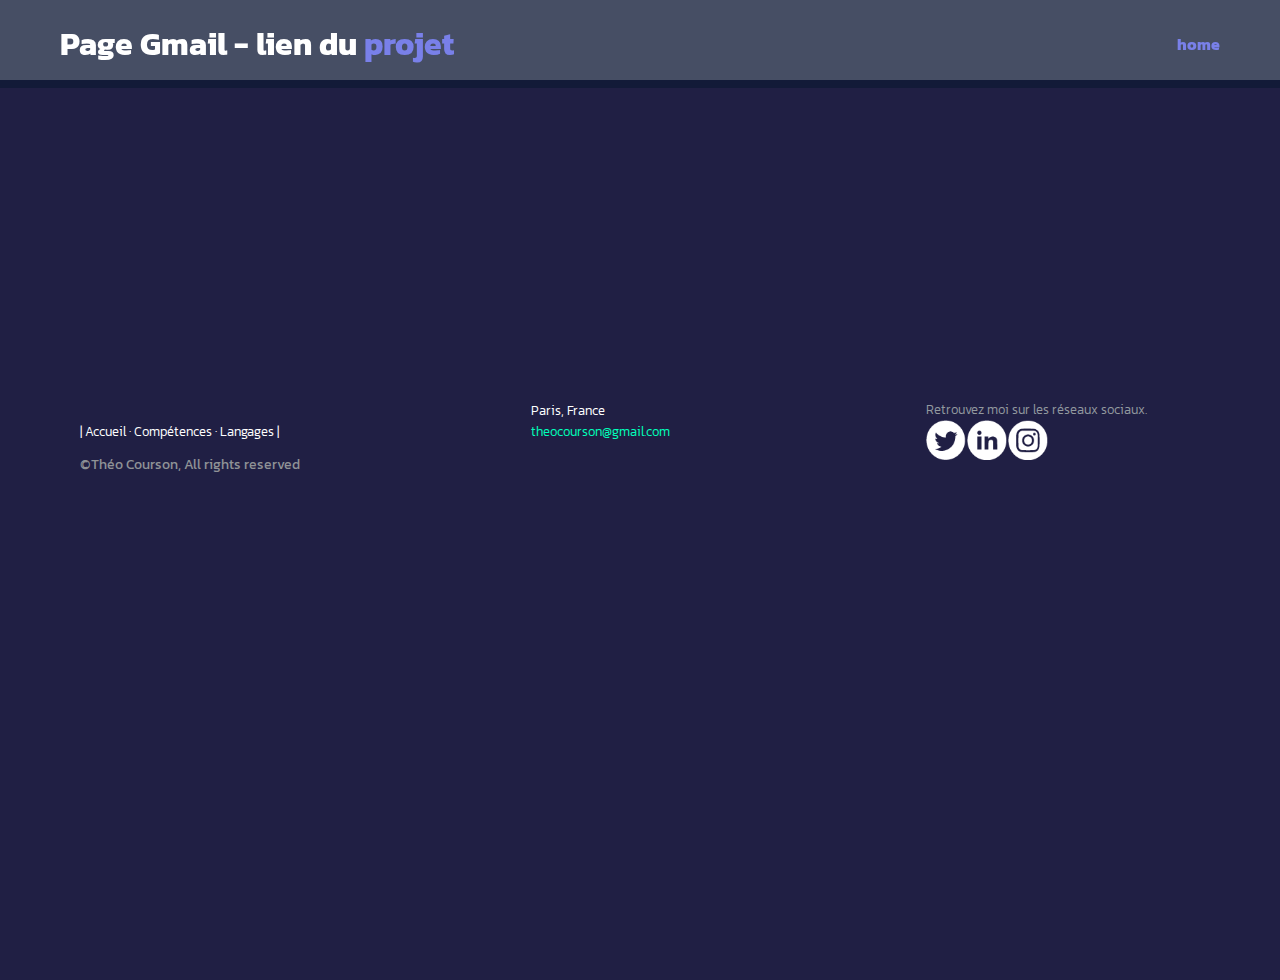
<file: gmail.html>
<!DOCTYPE html>
<html lang="fr">

<head>
    <meta charset="UTF-8">
    <meta http-equiv="X-UA-Compatible" content="IE=edge">
    <meta name="viewport" content="width=device-width, initial-scale=1.0">
    <link rel="icon" type="image/png" href="./asset/TCICONremovebg.png.png">
    <link href="https://fonts.googleapis.com/icon?family=Material+Icons" rel="stylesheet">
    <link href="https://fonts.googleapis.com/css2?family=Baloo+2:wght@700&display=swap" rel="stylesheet">
    <link href="https://fonts.googleapis.com/icon?family=Material+Icons" rel="stylesheet">
    <link href="https://cdn.jsdelivr.net/npm/bootstrap@5.1.3/dist/css/bootstrap.min.css" rel="stylesheet"
        integrity="sha384-1BmE4kWBq78iYhFldvKuhfTAU6auU8tT94WrHftjDbrCEXSU1oBoqyl2QvZ6jIW3" crossorigin="anonymous">
    <link rel="stylesheet" href="./css/style.css">
    <title>Gmail</title>
</head>

<body>
    <header>
        <h1>Page Gmail - lien du <a href="https://github.com/TheoCou/gmail_page">projet</a></h1>

        <a id="home" href="./index.html"><span class="material-symbols-outlined">
                home
            </span></a>

    </header>

    <!-- Footer -->
    <footer class="footer-distributed">

        <div class="footer-left">


            <p class="footer-links">
                <a href="https://theocou.github.io/SuperPortfolio_TC/">| Accueil ·</a>

                <a href="#https://theocou.github.io/SuperPortfolio_TC/#comp%C3%A9tences">Compétences ·</a>

                <a href="#https://theocou.github.io/SuperPortfolio_TC/#comp%C3%A9tences">Langages |</a>

            </p>

            <p class="footer-company-name"> &copy;Théo Courson, All rights reserved</p>
        </div>
        <div class="footer-center">
            <div>
                <p>Paris, France</p>
            </div>

            <div>

                <p><a href="mailto:support@company.com">theocourson@gmail.com</a></p>
            </div>

        </div>

        <div class="footer-right" id="footer">

            <p class="footer-company-about">
                Retrouvez moi sur les réseaux sociaux.
            </p>

            <div class="footer-icons">

                <a href="#"><img src="asset/twitter.png" alt="twitter" style="width: 40px; height: 40px;"></a>

                <a href="https://www.linkedin.com/in/th%C3%A9o-courson-1a9680227/"><img src="asset/linkedin.png"
                        alt="linkedin" style="width: 40px; height: 40px;"></a>

                <a href="https://www.instagram.com/theo.crs/"><img src="asset/instagram.png" alt="instagram"
                        style="width: 40px; height: 40px;"></a>

            </div>

        </div>

    </footer>
</body>

</html>
</file>
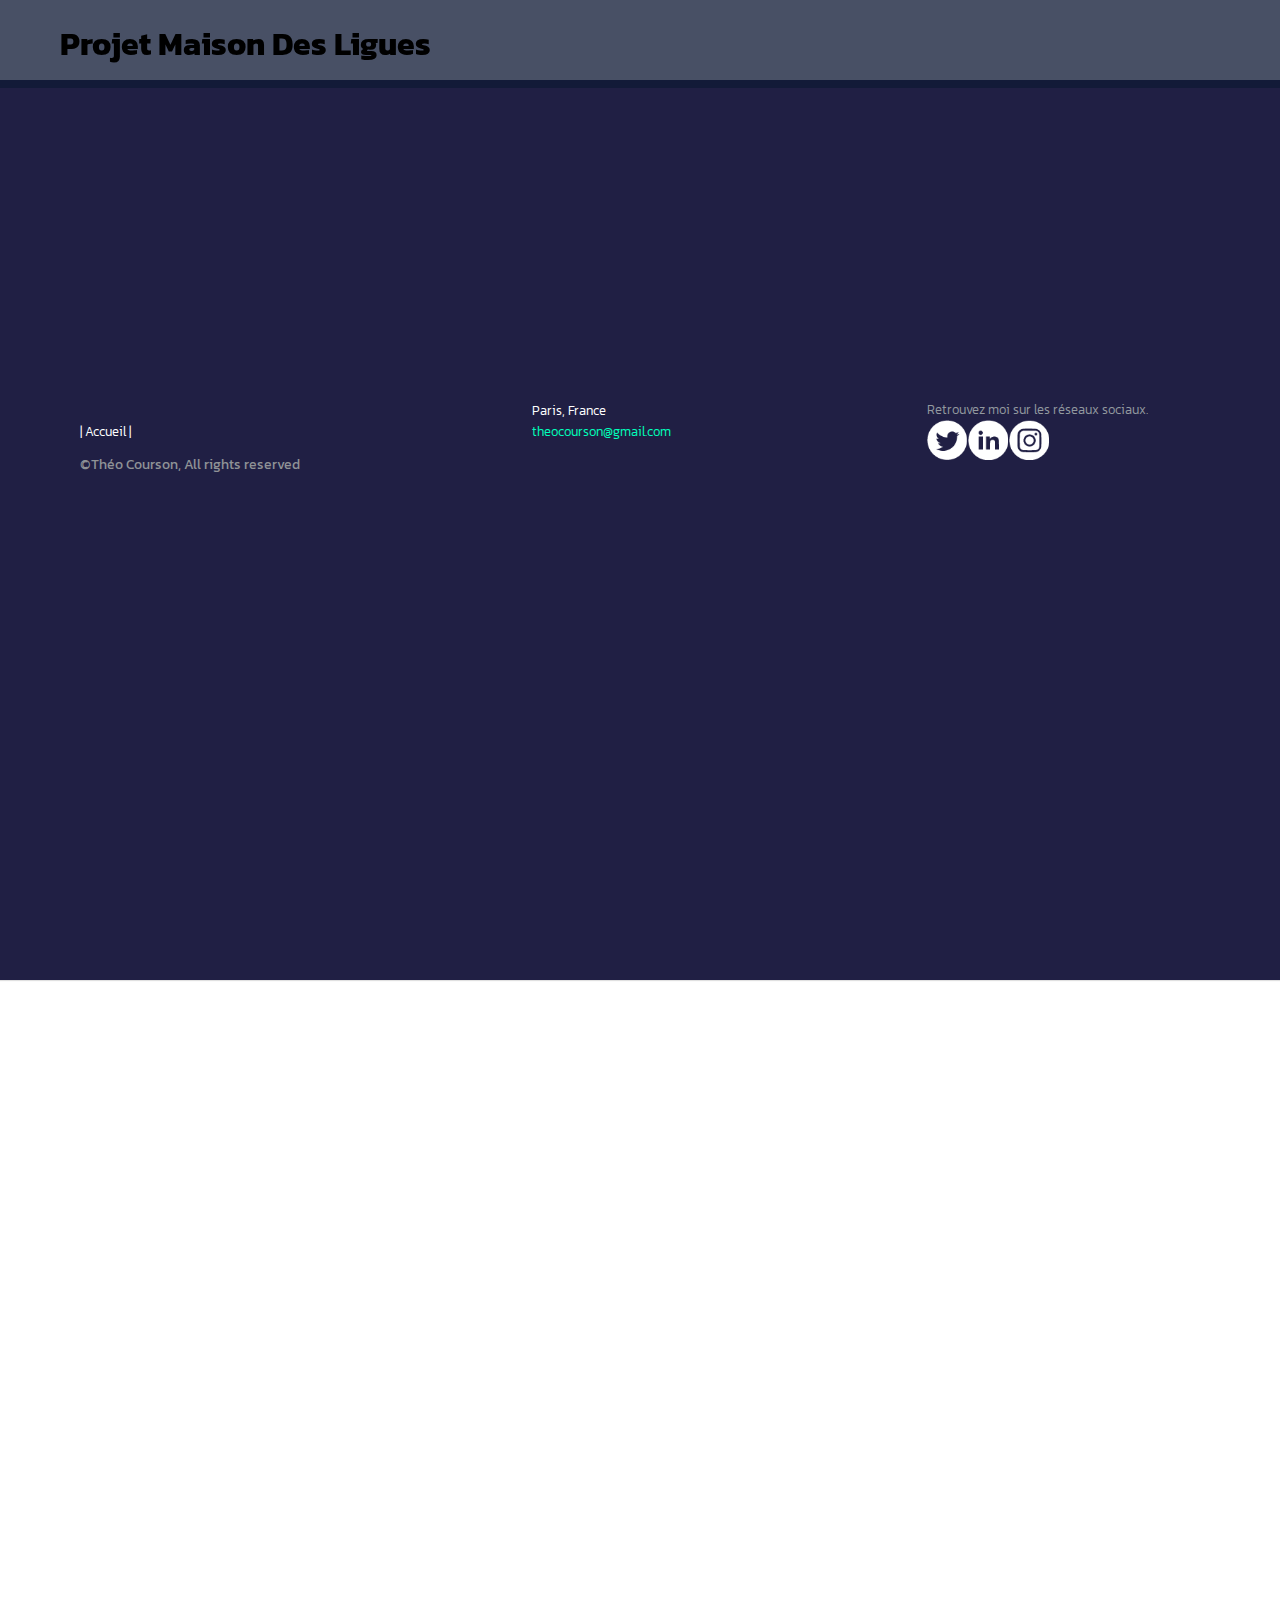
<file: ligues.html>
<!DOCTYPE html>
<html lang="fr">

<head>
    <meta charset="UTF-8">
    <meta http-equiv="X-UA-Compatible" content="IE=edge">
    <meta name="viewport" content="width=device-width, initial-scale=1.0">
    <link rel="icon" type="image/png" href="./asset/TCICONremovebg.png.png">
    <link href="https://fonts.googleapis.com/icon?family=Material+Icons" rel="stylesheet">
    <link href="https://fonts.googleapis.com/css2?family=Baloo+2:wght@700&display=swap" rel="stylesheet">
    <link href="https://fonts.googleapis.com/icon?family=Material+Icons" rel="stylesheet">
    <link href="https://cdn.jsdelivr.net/npm/bootstrap@5.1.3/dist/css/bootstrap.min.css" rel="stylesheet"
        integrity="sha384-1BmE4kWBq78iYhFldvKuhfTAU6auU8tT94WrHftjDbrCEXSU1oBoqyl2QvZ6jIW3" crossorigin="anonymous">
    <link rel="stylesheet" href="./css/main.css">
    <title>Ligues</title>
</head>

<body>
    <header>
        <h1>Projet Maison Des Ligues</h1>
    </header>

    <!-- Footer -->
    <footer class="footer-distributed">

        <div class="footer-left">


            <p class="footer-links">
                <a href="https://theocou.github.io/SuperPortfolio_TC/">| Accueil |</a>

            </p>

            <p class="footer-company-name"> &copy;Théo Courson, All rights reserved</p>
        </div>
        <div class="footer-center">
            <div>
                <p>Paris, France</p>
            </div>

            <div>

                <p><a href="mailto:support@company.com">theocourson@gmail.com</a></p>
            </div>

        </div>

        <div class="footer-right" id="footer">

            <p class="footer-company-about">
                Retrouvez moi sur les réseaux sociaux.
            </p>

            <div class="footer-icons">

                <a href="#"><img src="asset/twitter.png" alt="twitter" style="width: 40px; height: 40px;"></a>

                <a href="https://www.linkedin.com/in/th%C3%A9o-courson-1a9680227/"><img src="asset/linkedin.png"
                        alt="linkedin" style="width: 40px; height: 40px;"></a>

                <a href="https://www.instagram.com/theo.crs/"><img src="asset/instagram.png" alt="instagram"
                        style="width: 40px; height: 40px;"></a>

            </div>

        </div>

    </footer>
</body>

</html>
</file>
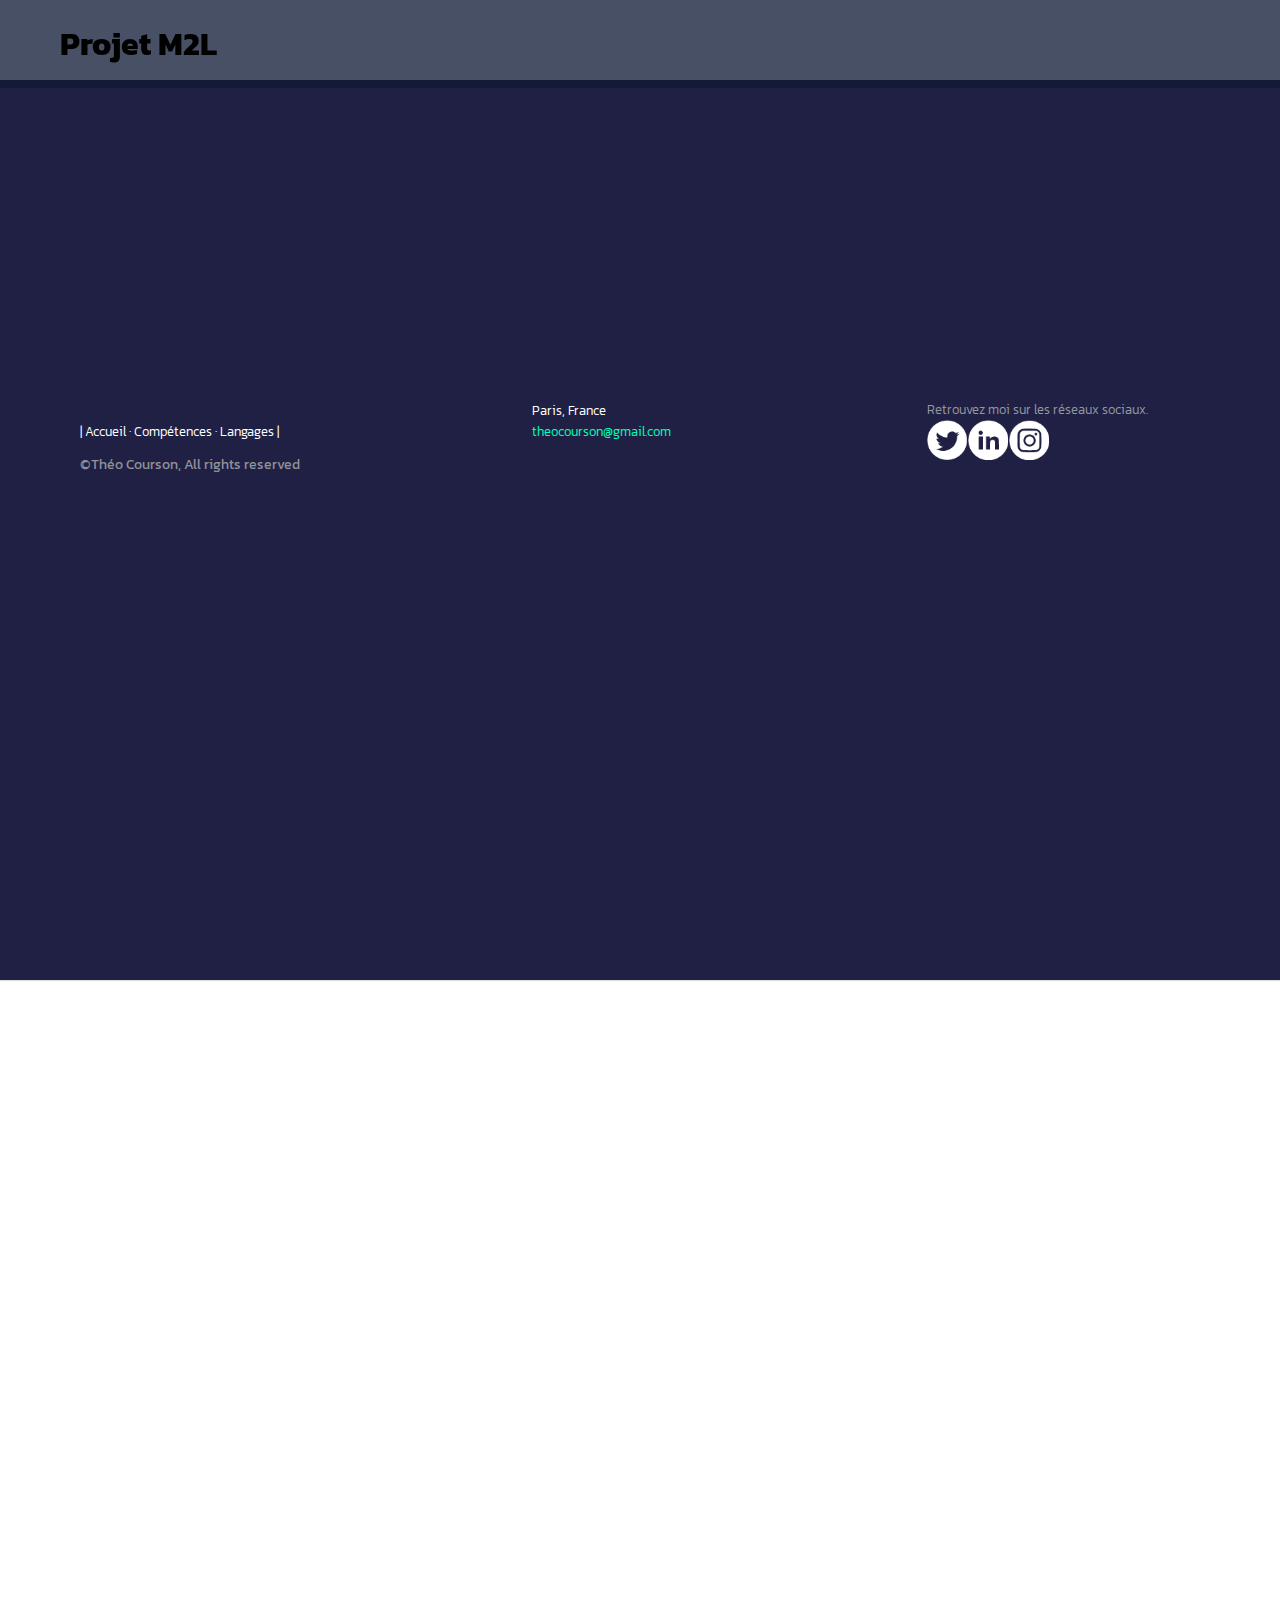
<file: m2l.html>
<!DOCTYPE html>
<html lang="fr">

<head>
    <meta charset="UTF-8">
    <meta http-equiv="X-UA-Compatible" content="IE=edge">
    <meta name="viewport" content="width=device-width, initial-scale=1.0">
    <link rel="icon" type="image/png" href="./asset/TCICONremovebg.png.png">
    <link href="https://fonts.googleapis.com/icon?family=Material+Icons" rel="stylesheet">
    <link href="https://fonts.googleapis.com/css2?family=Baloo+2:wght@700&display=swap" rel="stylesheet">
    <link href="https://fonts.googleapis.com/icon?family=Material+Icons" rel="stylesheet">
    <link href="https://cdn.jsdelivr.net/npm/bootstrap@5.1.3/dist/css/bootstrap.min.css" rel="stylesheet"
      integrity="sha384-1BmE4kWBq78iYhFldvKuhfTAU6auU8tT94WrHftjDbrCEXSU1oBoqyl2QvZ6jIW3" crossorigin="anonymous">
    <link rel="stylesheet" href="./css/main.css">
    <title>Projet M2L</title>
</head>

<body>
    <header>
        <h1>Projet M2L</h1>
    </header>

    <!-- Footer -->
    <footer class="footer-distributed">

        <div class="footer-left">


            <p class="footer-links">
                <a href="https://theocou.github.io/SuperPortfolio_TC/">| Accueil ·</a>

                <a href="#https://theocou.github.io/SuperPortfolio_TC/#comp%C3%A9tences">Compétences ·</a>

                <a href="#https://theocou.github.io/SuperPortfolio_TC/#comp%C3%A9tences">Langages |</a>

            </p>

            <p class="footer-company-name"> &copy;Théo Courson, All rights reserved</p>
        </div>
        <div class="footer-center">
            <div>
                <p>Paris, France</p>
            </div>

            <div>

                <p><a href="mailto:support@company.com">theocourson@gmail.com</a></p>
            </div>

        </div>

        <div class="footer-right" id="footer">

            <p class="footer-company-about">
                Retrouvez moi sur les réseaux sociaux.
            </p>

            <div class="footer-icons">

                <a href="#"><img src="asset/twitter.png" alt="twitter" style="width: 40px; height: 40px;"></a>

                <a href="https://www.linkedin.com/in/th%C3%A9o-courson-1a9680227/"><img src="asset/linkedin.png"
                        alt="linkedin" style="width: 40px; height: 40px;"></a>

                <a href="https://www.instagram.com/theo.crs/"><img src="asset/instagram.png" alt="instagram"
                        style="width: 40px; height: 40px;"></a>

            </div>

        </div>

    </footer>
</body>

</html>
</file>
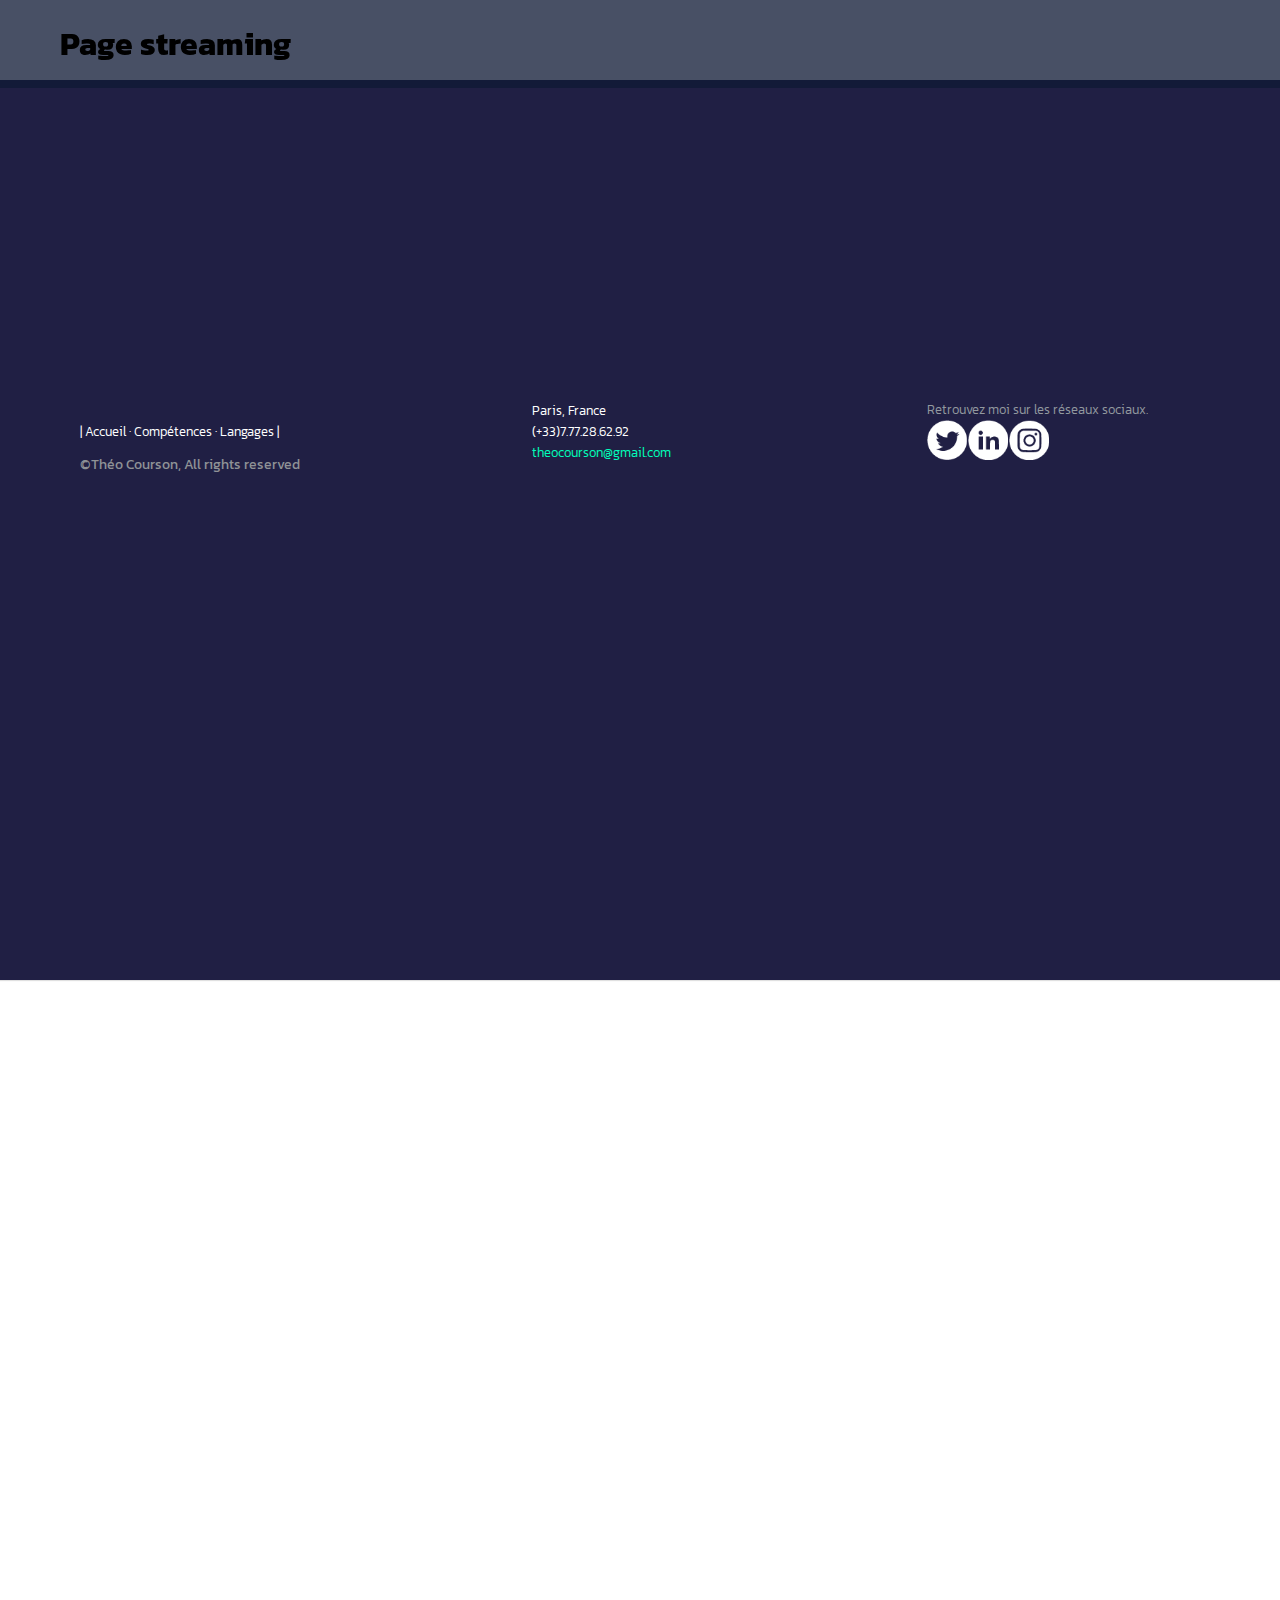
<file: stream.html>
<!DOCTYPE html>
<html lang="fr">

<head>
    <meta charset="UTF-8">
    <meta http-equiv="X-UA-Compatible" content="IE=edge">
    <meta name="viewport" content="width=device-width, initial-scale=1.0">
    <link rel="icon" type="image/png" href="./asset/TCICONremovebg.png.png">
    <link href="https://fonts.googleapis.com/icon?family=Material+Icons" rel="stylesheet">
    <link href="https://fonts.googleapis.com/css2?family=Baloo+2:wght@700&display=swap" rel="stylesheet">
    <link href="https://fonts.googleapis.com/icon?family=Material+Icons" rel="stylesheet">
    <link href="https://cdn.jsdelivr.net/npm/bootstrap@5.1.3/dist/css/bootstrap.min.css" rel="stylesheet"
      integrity="sha384-1BmE4kWBq78iYhFldvKuhfTAU6auU8tT94WrHftjDbrCEXSU1oBoqyl2QvZ6jIW3" crossorigin="anonymous">
    <link rel="stylesheet" href="./css/main.css">
    <title>Streaming</title>
</head>

<body>
    <header>
        <h1>Page streaming</h1>
    </header>

    <!-- Footer -->
    <footer class="footer-distributed">

        <div class="footer-left">


            <p class="footer-links">
                <a href="https://theocou.github.io/SuperPortfolio_TC/">| Accueil ·</a>

                <a href="#https://theocou.github.io/SuperPortfolio_TC/#comp%C3%A9tences">Compétences ·</a>

                <a href="#https://theocou.github.io/SuperPortfolio_TC/#comp%C3%A9tences">Langages |</a>

            </p>

            <p class="footer-company-name"> &copy;Théo Courson, All rights reserved</p>
        </div>
        <div class="footer-center">
            <div>
                <p>Paris, France</p>
            </div>
            <div>

                <p>(+33)7.77.28.62.92</p>
            </div>

            <div>

                <p><a href="mailto:support@company.com">theocourson@gmail.com</a></p>
            </div>

        </div>

        <div class="footer-right" id="footer">

            <p class="footer-company-about">
                Retrouvez moi sur les réseaux sociaux.
            </p>

            <div class="footer-icons">

                <a href="#"><img src="asset/twitter.png" alt="twitter" style="width: 40px; height: 40px;"></a>

                <a href="https://www.linkedin.com/in/th%C3%A9o-courson-1a9680227/"><img src="asset/linkedin.png"
                        alt="linkedin" style="width: 40px; height: 40px;"></a>

                <a href="https://www.instagram.com/theo.crs/"><img src="asset/instagram.png" alt="instagram"
                        style="width: 40px; height: 40px;"></a>

            </div>

        </div>

    </footer>
</body>

</html>
</file>
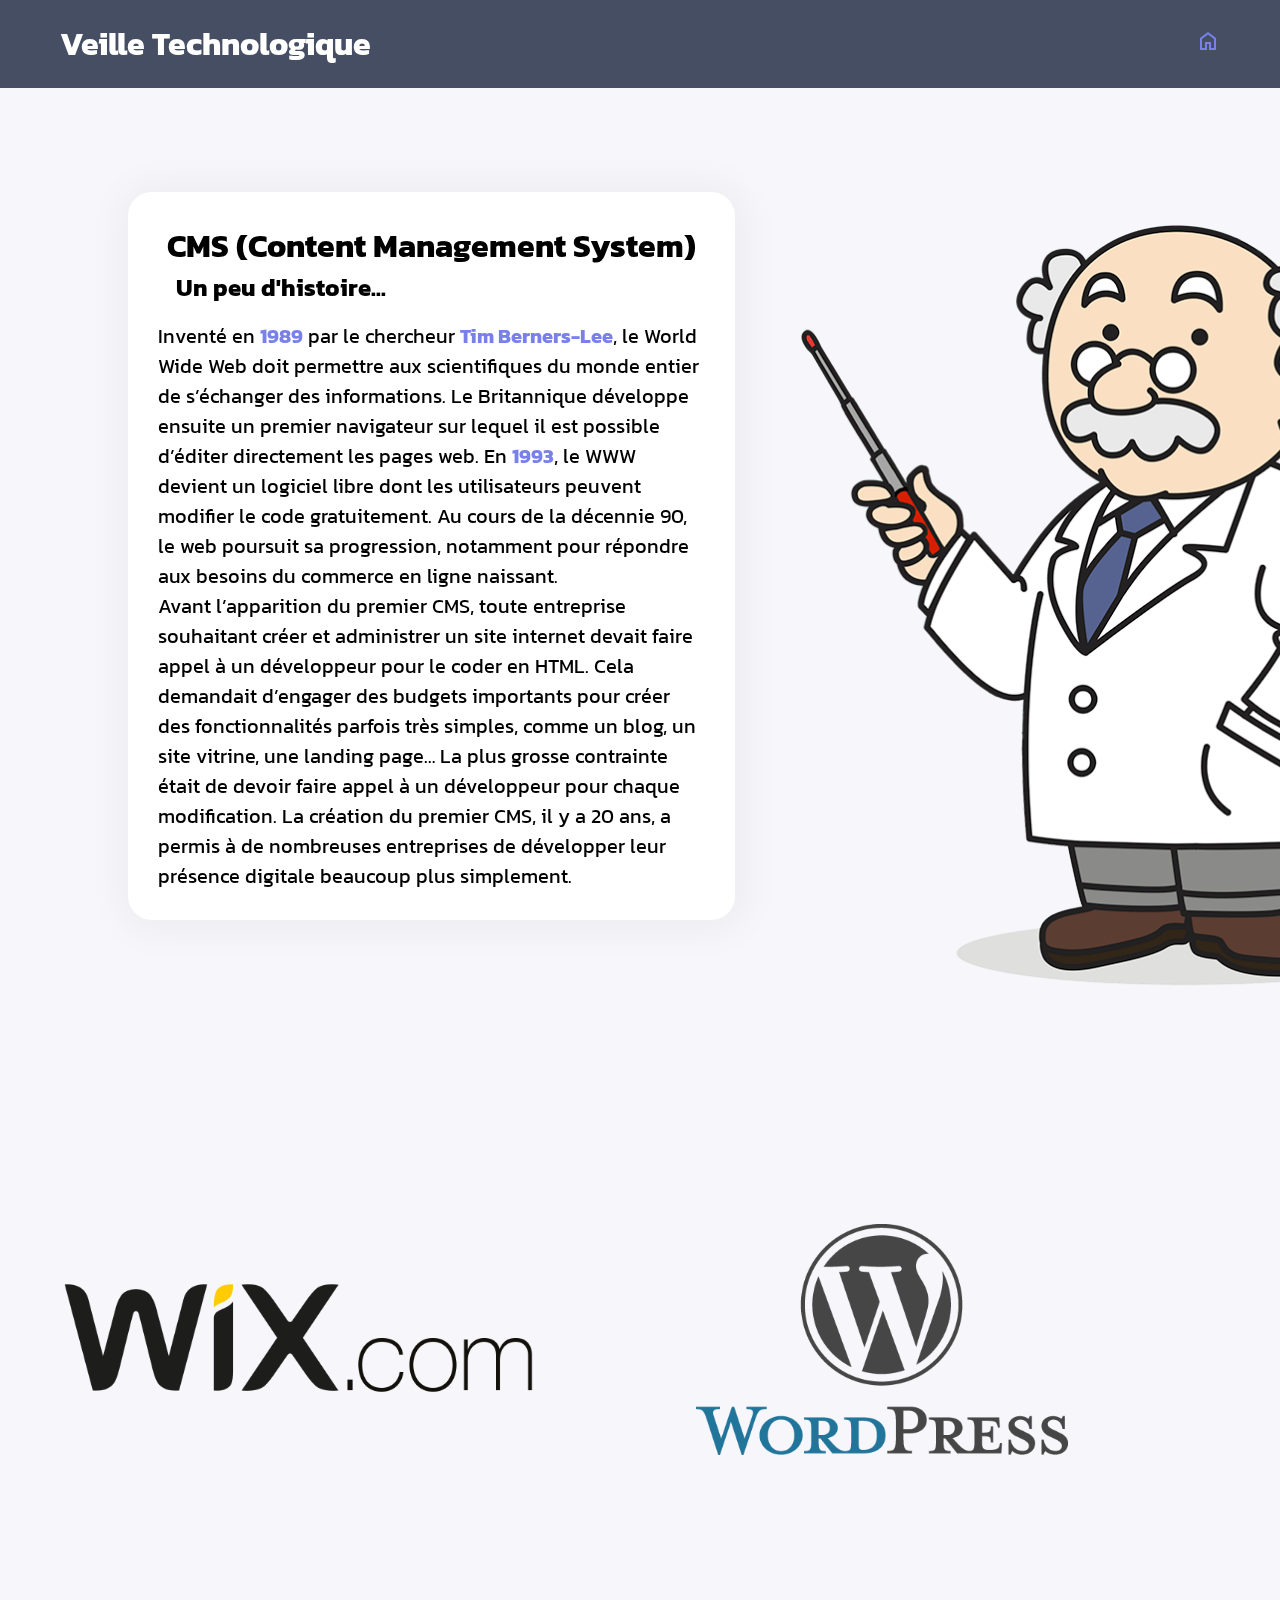
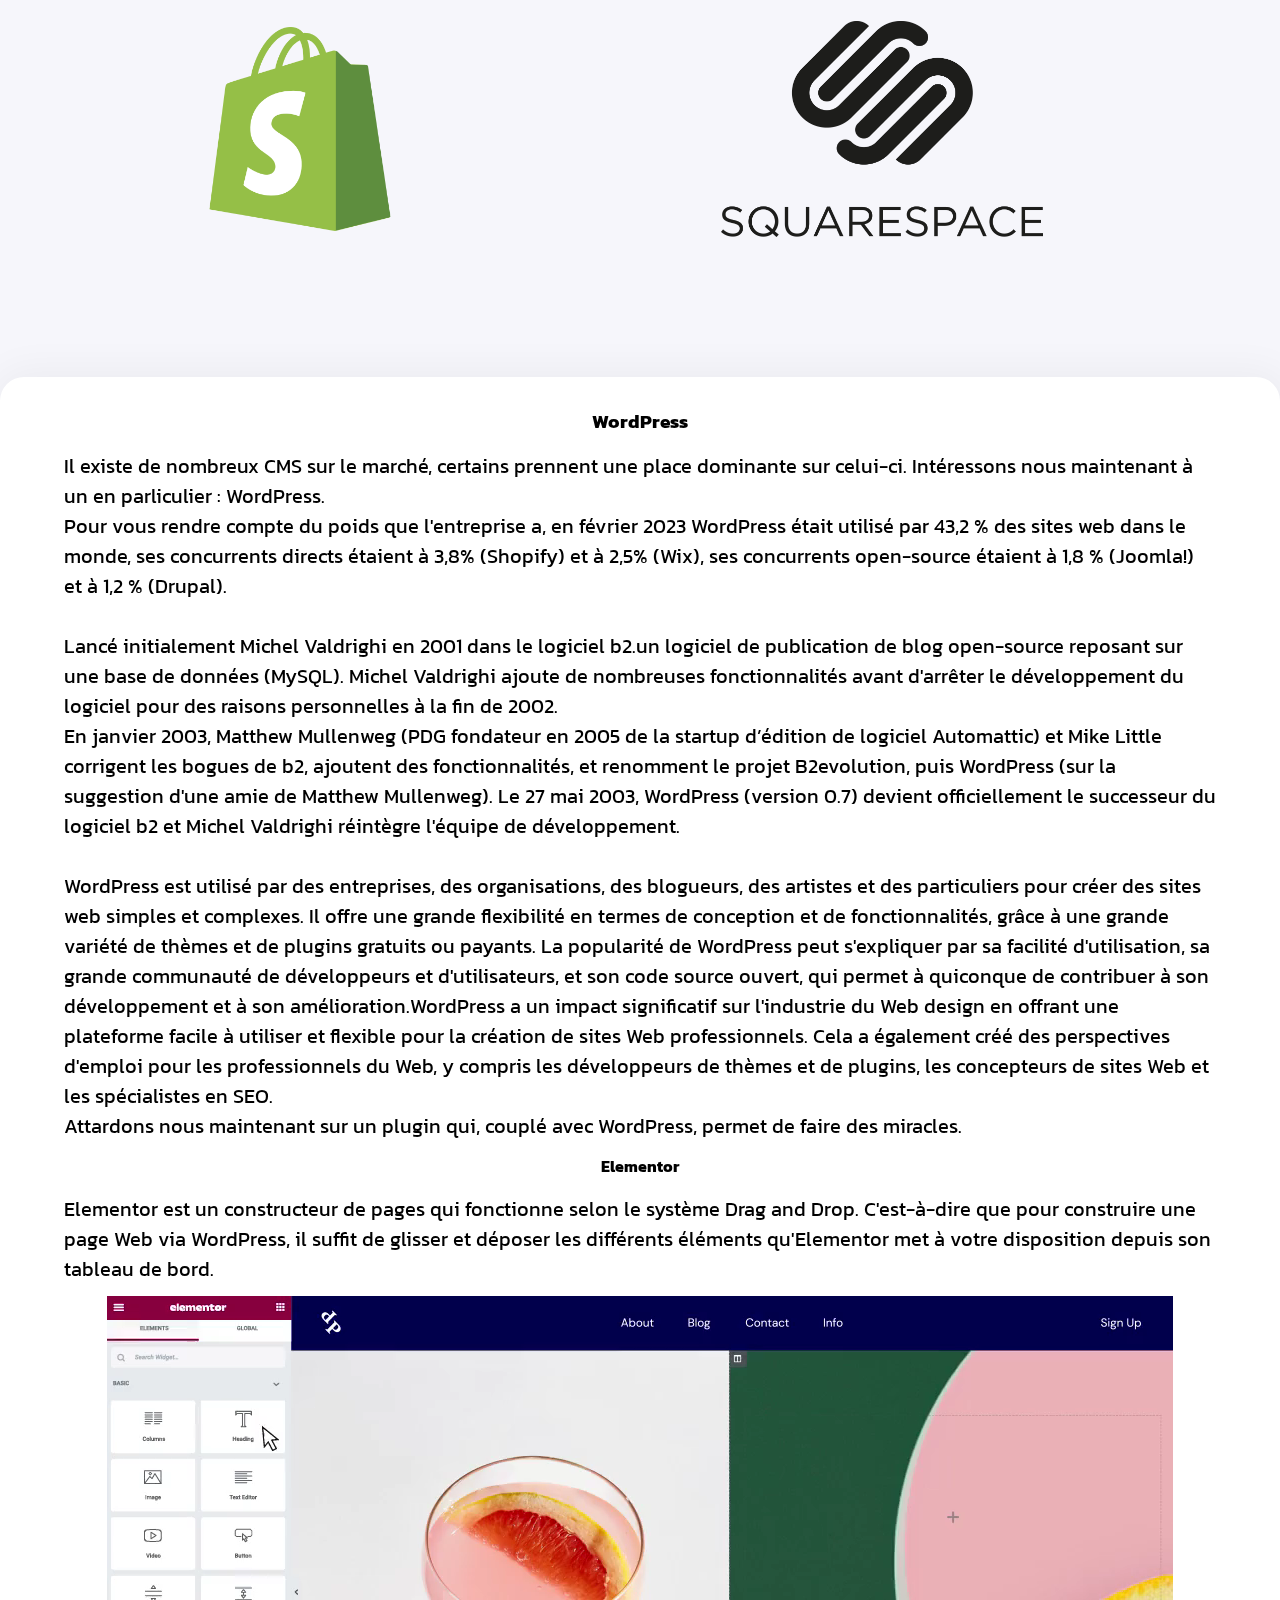
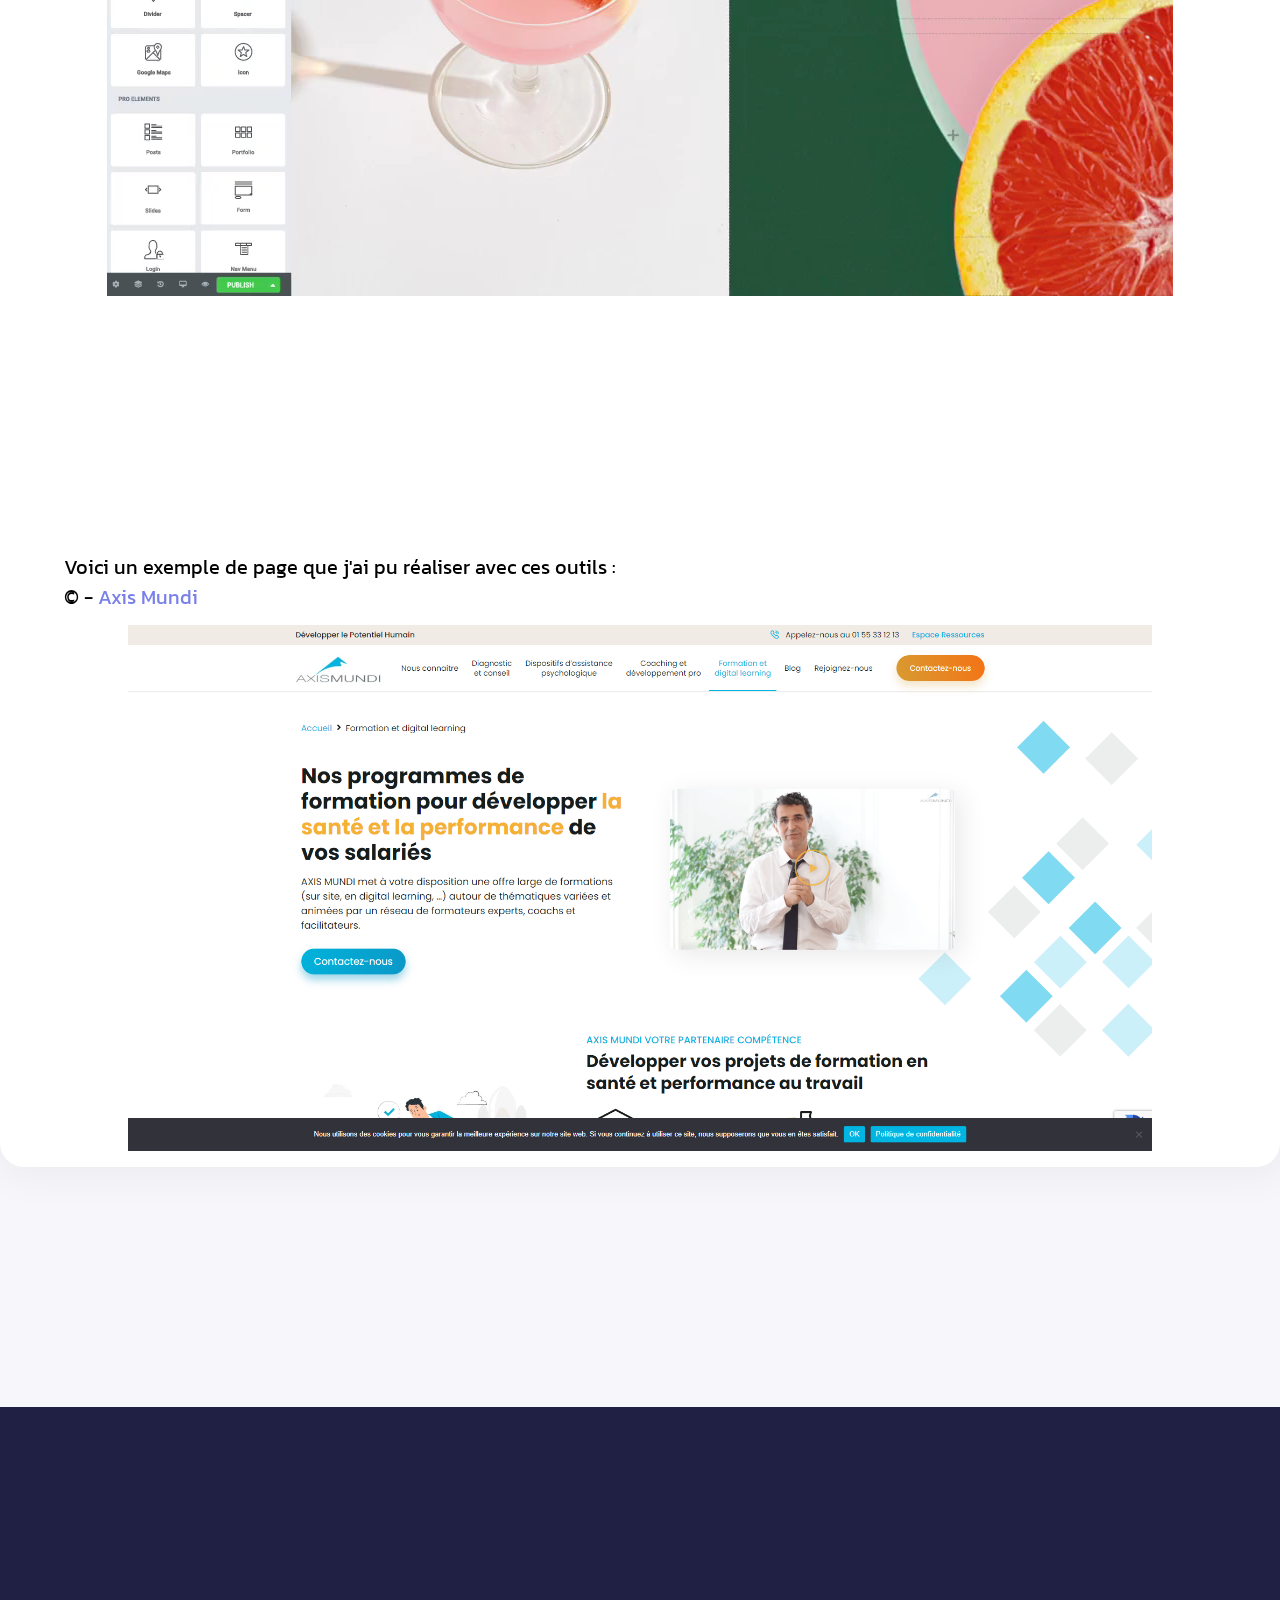
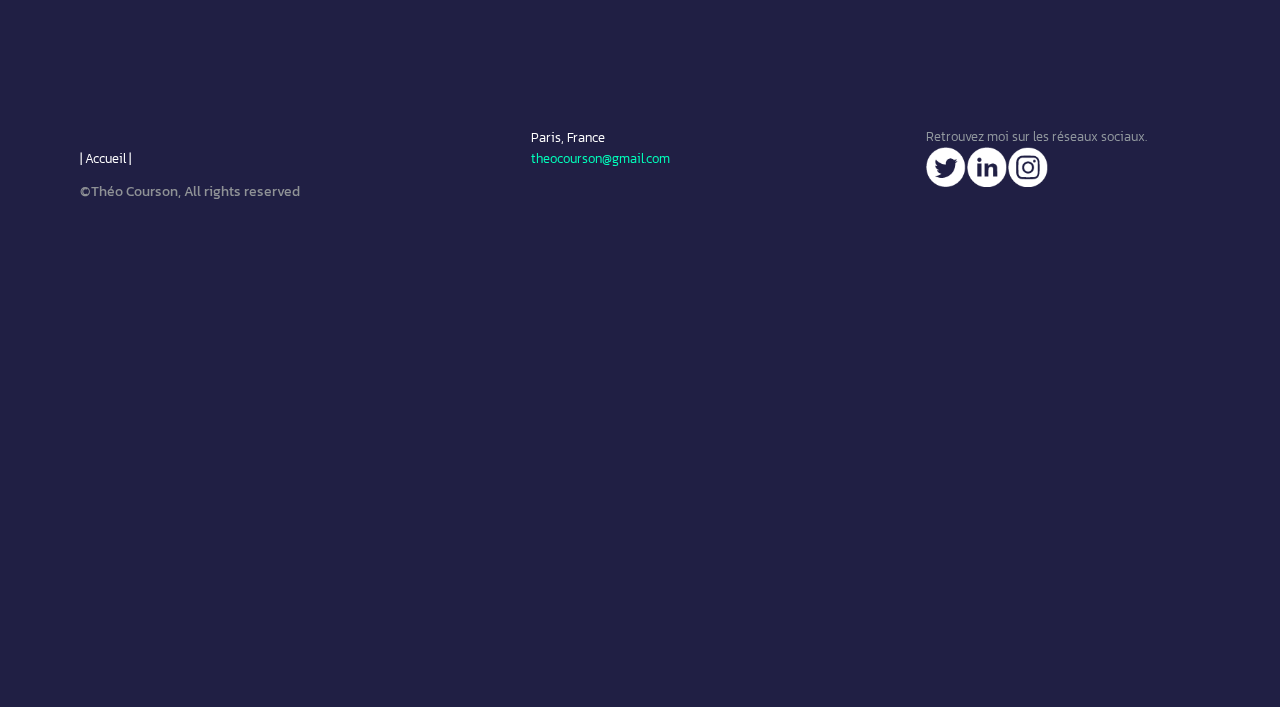
<file: veille.html>
<!DOCTYPE html>
<html lang="fr">

<head>
    <meta charset="UTF-8">
    <meta http-equiv="X-UA-Compatible" content="IE=edge">
    <meta name="viewport" content="width=device-width, initial-scale=1.0">
    <link rel="icon" type="image/png" href="./asset/TCICONremovebg.png.png">
    <link href="https://fonts.googleapis.com/icon?family=Material+Icons" rel="stylesheet">
    <link href="https://fonts.googleapis.com/css2?family=Baloo+2:wght@700&display=swap" rel="stylesheet">
    <link href="https://fonts.googleapis.com/icon?family=Material+Icons" rel="stylesheet">
    <link rel="stylesheet"
        href="https://fonts.googleapis.com/css2?family=Material+Symbols+Outlined:opsz,wght,FILL,GRAD@48,700,1,0">
    <link href="https://cdn.jsdelivr.net/npm/bootstrap@5.1.3/dist/css/bootstrap.min.css" rel="stylesheet"
        integrity="sha384-1BmE4kWBq78iYhFldvKuhfTAU6auU8tT94WrHftjDbrCEXSU1oBoqyl2QvZ6jIW3" crossorigin="anonymous">
    <link rel="stylesheet" href="./css/style.css">
    <title>Veille Technologique</title>
</head>

<body>
    <header>
        <h1>Veille Technologique</h1>

        <a id="home" href="./index.html"><span class="material-symbols-outlined">
                home
            </span></a>
    </header>

    <main>
        <div class="margin_content_main" id="accueil">
            <div class="shadow-section margin_pres">
                <h1>CMS (Content Management System)</h1>
                <h2>Un peu d'histoire...</h2>
                <p class="pres_intro">Inventé en <span>1989</span> par le chercheur <span>Tim Berners-Lee</span>, le
                    World Wide Web doit permettre aux scientifiques
                    du monde entier de s’échanger des informations. Le Britannique développe ensuite un premier
                    navigateur sur lequel il est possible d’éditer directement les pages web. En <span>1993</span>, le
                    WWW devient un
                    logiciel libre dont les utilisateurs peuvent modifier le code gratuitement. Au cours de la décennie
                    90, le web poursuit sa progression, notamment pour répondre aux besoins du commerce en ligne
                    naissant.<br>
                    Avant l’apparition du premier CMS, toute entreprise souhaitant créer et administrer un site internet
                    devait faire appel à un développeur pour le coder en HTML. Cela demandait d’engager des budgets
                    importants pour créer des fonctionnalités parfois très simples, comme un blog, un site vitrine, une
                    landing page… La plus grosse contrainte était de devoir faire appel à un développeur pour chaque
                    modification. La création du premier CMS, il y a 20 ans, a permis à de nombreuses entreprises de
                    développer leur présence digitale beaucoup plus simplement.</p>
            </div>

            <img id="professeur" src="./asset/prof.png" alt="professeur image" loading="lazy">

        </div>

        <div class="shadow-section2">

            <img class="logo_cms" id="wix" src="./asset/wix.png" alt="wix" loading="lazy">
            <img class="logo_cms" id="wordpress" src="./asset/wordpress.png" alt="wordpress" loading="lazy">
            <img class="logo_cms" id="bubble" src="./asset/bubble.png" alt="bubble" loading="lazy">
            <img class="logo_cms" id="shopify" src="./asset/shopify.png" alt="shopify" loading="lazy">
            <img class="logo_cms" id="squarespace" src="./asset/squarespace.png" alt="square space" loading="lazy">
            <img class="logo_cms" src="./asset/prestashop.png" alt="presta shop" loading="lazy">

        </div>

        <div class="shadow-section margin_pres">
            <h3>WordPress</h3>
            <p class="pres_intro">Il existe de nombreux CMS sur le marché, certains prennent une place dominante sur
                celui-ci. Intéressons nous maintenant à un en parliculier : WordPress.<br> Pour vous rendre compte du
                poids
                que l'entreprise a, en février 2023 WordPress était utilisé par 43,2 % des sites web dans le monde,
                ses concurrents directs étaient à 3,8% (Shopify) et à 2,5% (Wix), ses concurrents open-source étaient à
                1,8 % (Joomla!) et à 1,2 % (Drupal).<br><br>
                Lancé initialement Michel Valdrighi en 2001 dans le logiciel b2.un logiciel de publication de blog
                open-source reposant sur une base de données (MySQL). Michel Valdrighi ajoute de nombreuses
                fonctionnalités avant d'arrêter le développement du logiciel pour des raisons personnelles à la fin de
                2002.<br> En janvier 2003, Matthew Mullenweg (PDG fondateur en 2005 de la startup d’édition de logiciel
                Automattic) et Mike Little corrigent les bogues de b2, ajoutent des fonctionnalités, et renomment le
                projet B2evolution, puis WordPress (sur la suggestion d'une amie de Matthew Mullenweg). Le 27 mai 2003,
                WordPress (version 0.7) devient officiellement le successeur du logiciel b2 et Michel Valdrighi
                réintègre l'équipe de développement.<br><br>
                WordPress est utilisé par des entreprises, des organisations, des blogueurs, des artistes et des
                particuliers pour créer des sites web simples et complexes. Il offre une grande flexibilité en termes de
                conception et de fonctionnalités, grâce à une grande variété de thèmes et de plugins gratuits ou
                payants. La popularité de WordPress peut s'expliquer par sa facilité d'utilisation, sa grande communauté
                de développeurs et d'utilisateurs, et son code source ouvert, qui permet à quiconque de contribuer à son
                développement et à son amélioration.WordPress a un impact significatif sur l'industrie du Web design en
                offrant une plateforme facile à utiliser et flexible pour la création de sites Web professionnels. Cela
                a également créé des perspectives d'emploi pour les professionnels du Web, y compris les développeurs de
                thèmes et de plugins, les concepteurs de sites Web et les spécialistes en SEO.<br>
                Attardons nous maintenant sur un plugin qui, couplé avec WordPress, permet de faire des miracles.</p>
            <h4>Elementor</h4>
            <p class="pres_intro">Elementor est un constructeur de pages qui fonctionne selon le système Drag
                and Drop.
                C'est-à-dire que pour construire une page Web via WordPress, il suffit de glisser et déposer les
                différents éléments qu'Elementor met à votre disposition depuis son tableau de bord.</p>
            <video id="video_elementor" autoplay loop muted>

                <source src="./asset/elementor.mp4" type="video/mp4">

            </video>

            <p class="pres_intro" id="example_page">Voici un exemple de page que j'ai pu réaliser avec ces outils :<br>
                © -<a href="https://www.axismundi.fr/formations"> Axis Mundi</a>
            </p>

            <img id="example_page2" src="./asset/axismundi.png" alt="axis mundi">

        </div>

    </main>

    <!-- Footer -->
    <footer class="footer-distributed">

        <div class="footer-left">


            <p class="footer-links">
                <a href="https://theocou.github.io/SuperPortfolio_TC/">| Accueil |</a>
            </p>

            <p class="footer-company-name"> &copy;Théo Courson, All rights reserved</p>
        </div>
        <div class="footer-center">
            <div>
                <p>Paris, France</p>
            </div>

            <div>

                <p><a href="mailto:support@company.com">theocourson@gmail.com</a></p>
            </div>

        </div>

        <div class="footer-right" id="footer">

            <p class="footer-company-about">
                Retrouvez moi sur les réseaux sociaux.
            </p>

            <div class="footer-icons">

                <a href="#"><img src="asset/twitter.png" alt="twitter" style="width: 40px; height: 40px;"></a>

                <a href="https://www.linkedin.com/in/th%C3%A9o-courson-1a9680227/"><img src="asset/linkedin.png"
                        alt="linkedin" style="width: 40px; height: 40px;"></a>

                <a href="https://www.instagram.com/theo.crs/"><img src="asset/instagram.png" alt="instagram"
                        style="width: 40px; height: 40px;"></a>

            </div>

        </div>

    </footer>
</body>

</html>
</file>
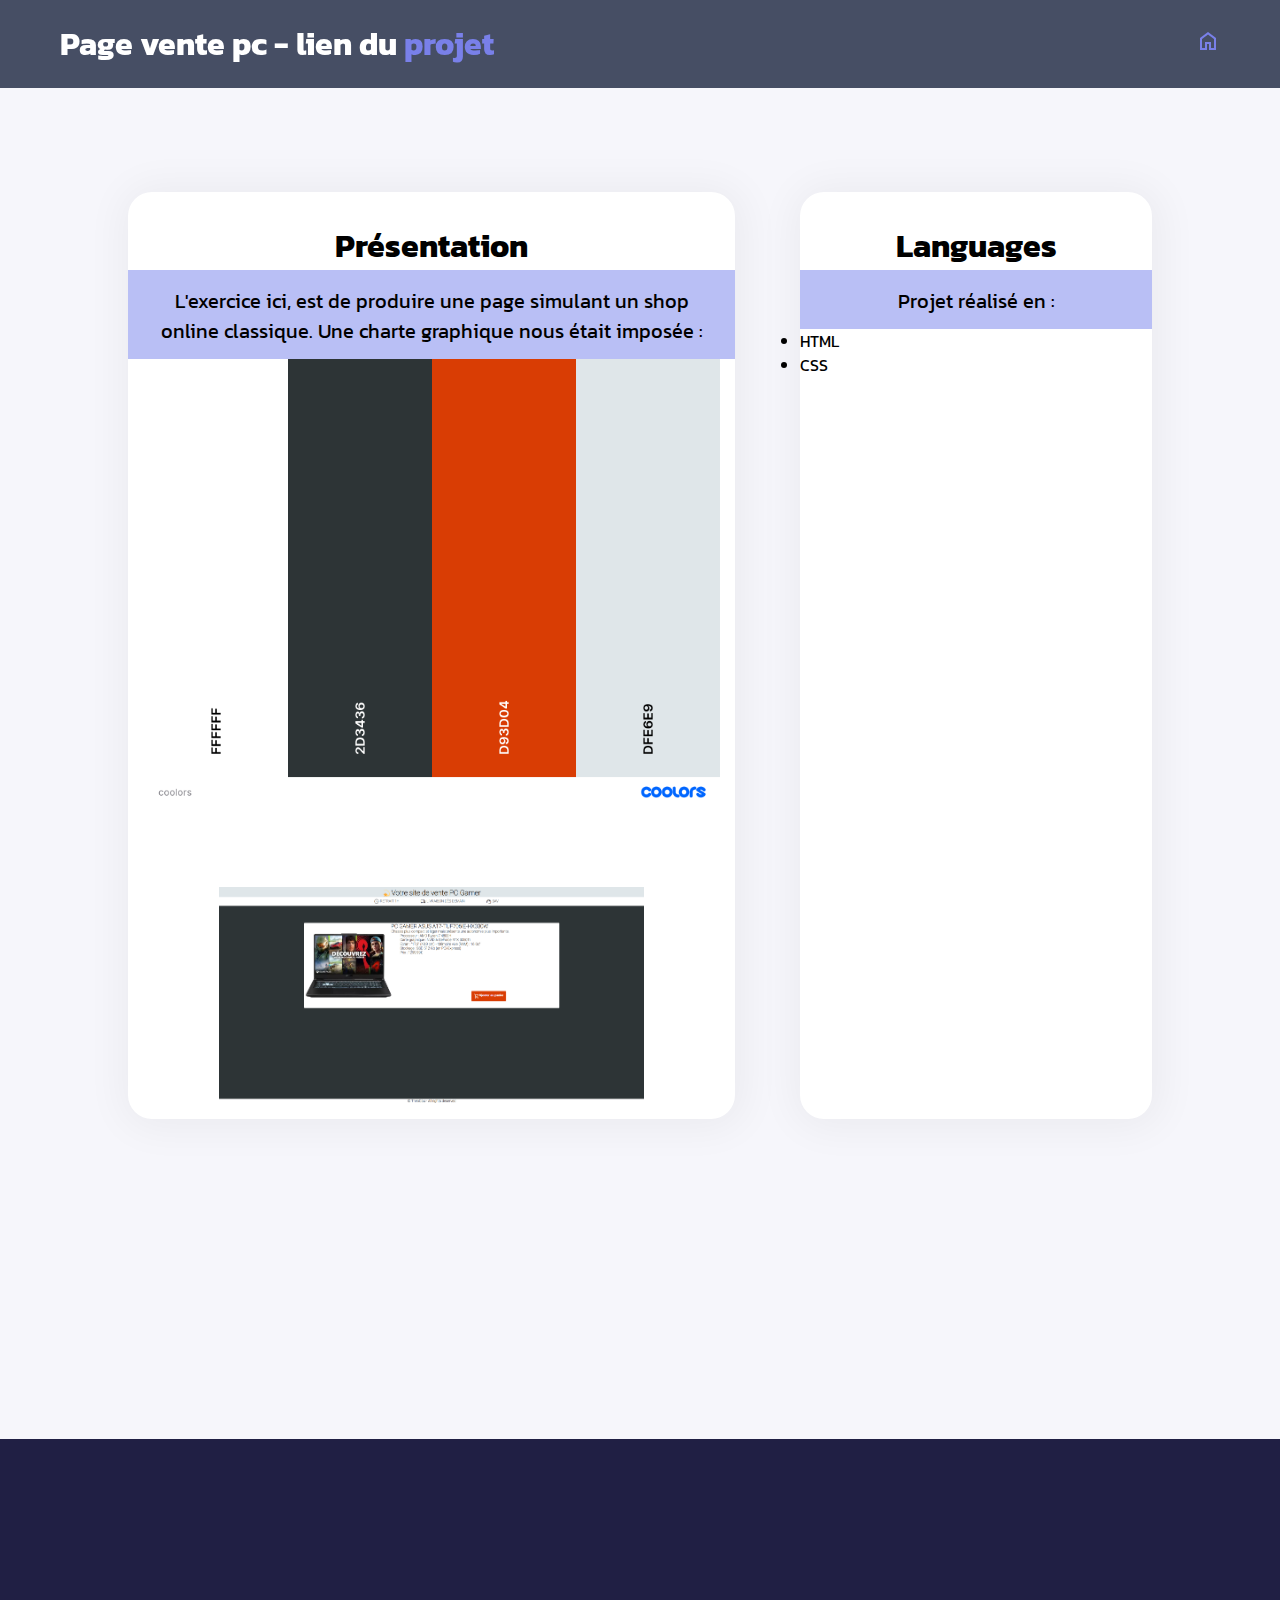
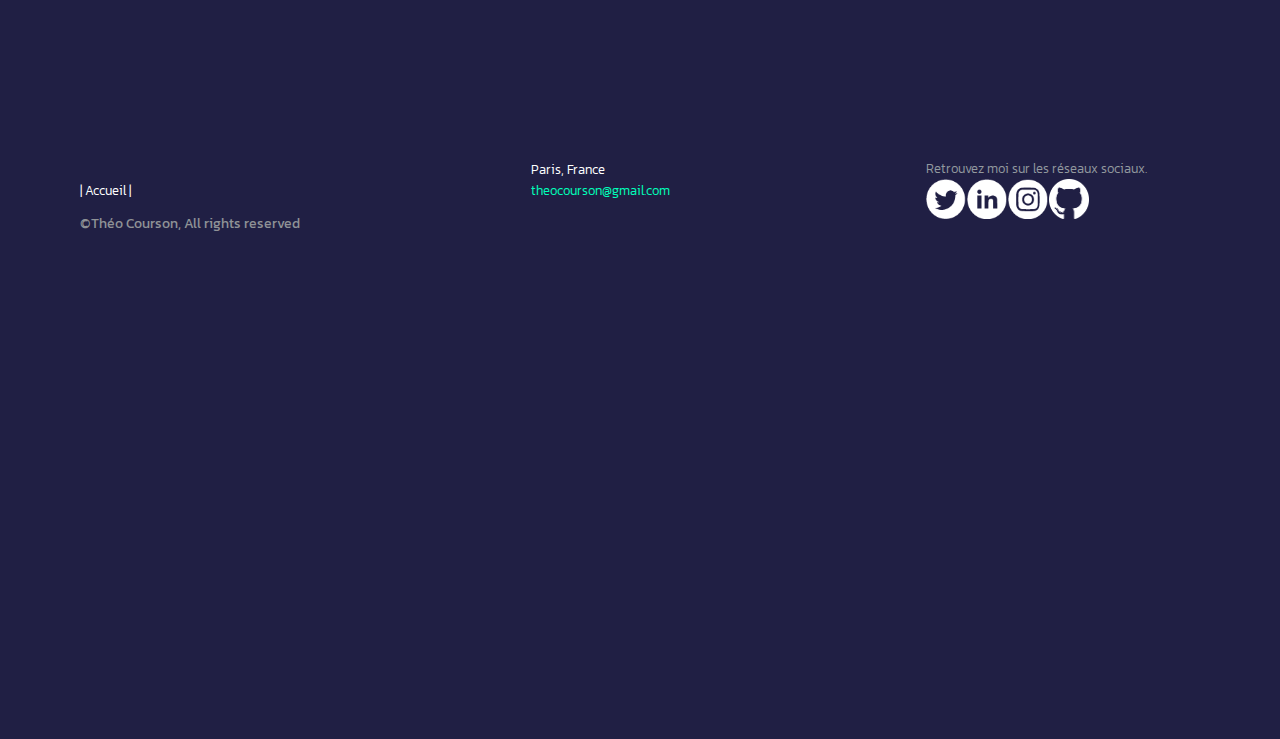
<file: vente.html>
<!DOCTYPE html>
<html lang="fr">

<head>
    <meta charset="UTF-8">
    <meta http-equiv="X-UA-Compatible" content="IE=edge">
    <meta name="viewport" content="width=device-width, initial-scale=1.0">
    <link rel="icon" type="image/png" href="./asset/TCICONremovebg.png.png">
    <link href="https://fonts.googleapis.com/icon?family=Material+Icons" rel="stylesheet">
    <link href="https://fonts.googleapis.com/css2?family=Baloo+2:wght@700&display=swap" rel="stylesheet">
    <link href="https://fonts.googleapis.com/icon?family=Material+Icons" rel="stylesheet">
    <link rel="stylesheet"
        href="https://fonts.googleapis.com/css2?family=Material+Symbols+Outlined:opsz,wght,FILL,GRAD@48,700,1,0" />
    <link href="https://cdn.jsdelivr.net/npm/bootstrap@5.1.3/dist/css/bootstrap.min.css" rel="stylesheet"
        integrity="sha384-1BmE4kWBq78iYhFldvKuhfTAU6auU8tT94WrHftjDbrCEXSU1oBoqyl2QvZ6jIW3" crossorigin="anonymous">
    <link rel="stylesheet" href="./css/style.css">
    <title>Vente pc</title>
</head>

<body>
    <header>
        <h1>Page vente pc - lien du <a href="https://theocou.github.io/vente_pc/">projet</a></h1>

        <a id="home" href="./index.html"><span class="material-symbols-outlined">
                home
            </span></a>
    </header>

    <main>
        <div class="margin_content_main" id="accueil">
            <div class="shadow-section margin_pres">
                <h1>Présentation</h1>
                <p class="pres_text">L'exercice ici, est de produire une page simulant un shop online classique. Une
                    charte graphique nous était imposée :
                </p>
                <img class="charte_vente" src="./asset/charte_vente.png" alt="Charte graphique vente pc">
                <img class="preview_vente" src="./asset/vente_preview.png" alt="vente pc preview">
            </div>



            <div class="shadow-section margin_pres">
                <h1>Languages</h1>
                <p class="pres_text">Projet réalisé en :</p>
                <ul>
                    <li>HTML</li>
                    <li>CSS</li>
                </ul>
            </div>
        </div>

    </main>


    <!-- Footer -->
    <footer class="footer-distributed">

        <div class="footer-left">


            <p class="footer-links">
                <a href="./index.html">| Accueil |</a>

            </p>

            <p class="footer-company-name"> &copy;Théo Courson, All rights reserved</p>
        </div>
        <div class="footer-center">
            <div>
                <p>Paris, France</p>
            </div>

            <div>

                <p><a href="mailto:support@company.com">theocourson@gmail.com</a></p>
            </div>

        </div>

        <div class="footer-right" id="footer">

            <p class="footer-company-about">
                Retrouvez moi sur les réseaux sociaux.
            </p>

            <div class="footer-icons">

                <a href="#"><img src="asset/twitter.png" alt="twitter" style="width: 40px; height: 40px;"></a>

                <a href="https://www.linkedin.com/in/th%C3%A9o-courson-1a9680227/"><img src="asset/linkedin.png"
                        alt="linkedin" style="width: 40px; height: 40px;"></a>

                <a href="https://www.instagram.com/theo.crs/"><img src="asset/instagram.png" alt="instagram"
                        style="width: 40px; height: 40px;"></a>

                <a href="https://github.com/TheoCou"><img src="asset/git_logo.png" alt="github"
                        style="width: 40px; height: 40px;"></a>

            </div>

        </div>

    </footer>
</body>

</html>
</file>
<file: css/style.css>
@import url('https://fonts.googleapis.com/css2?family=Sono:wght@300&display=swap');
@import url('https://fonts.googleapis.com/css2?family=Kanit:wght@300&display=swap');

* {
    margin: 0;
    padding: 0;
    box-sizing: border-box;
    font-family: 'Kanit', sans-serif;
}

body {
    margin: 0;
    padding: 0;
    width: 100%;
    background-color: #dfe1f04b;
}

a:hover {
    color: #00ffbb;
}

header {
    background-color: rgba(15, 25, 52, 0.76);
    color: #ffffff;
    position: fixed;
    top: 0;
    left: 0;
    width: 100%;
    display: flex;
    justify-content: space-between;
    align-items: center;
    transition: 0.5s;
    padding: 1.25rem 3.75rem;
    z-index: 3;
    overflow: hidden;
}

a {
    text-decoration: none;
    color: #7980e9;
}

.margin_content_main {
    display: grid;
    grid-template-columns: auto 22rem;
    grid-gap: 65px;
    justify-content: space-between;
    padding: 9rem 10% 0 10%;
}

.pres_text {
    font-size: 1.25rem;
    padding: 1rem 5% 0.8rem 5%;
    background-color: #1c2fdf4f;
}

.languages-content img {
    display: inline-block;
    vertical-align: middle;
}

.logo_cms {
    padding: 4rem 4rem 4rem 4rem;
    display: block;
    margin: auto;
}

#shopify {
    width: 400px;
}

#wix {
    width: 600px;
}

#wordpress {
    width: 500px;
}

#bubble {
    width: 600px;
}

#squarespace {
    width: 450px;
}

.languages-content {
    display: grid;
    grid-template-columns: auto auto auto;
    justify-content: space-between;
    grid-gap: 65px;
    margin: 0 1rem 1rem 1rem;
}

.languages-content figure {
    height: 13rem;
    width: 13rem;
}

.pres_intro {
    font-size: 1.25rem;
    padding: 1rem 5% 0.8rem 5%;
}

h2 {
    padding: 0 0 0 3rem;
}

span {
    color: #7980e9;
    font-weight: bold;
}

#professeur {
    height: 75%;
    margin: 5rem 0 0 0;
}

.description {
    margin: 4rem 0 1rem 0;
    text-align: center;
    font-size: larger;
}

main h1,
main h3,
main h4,
main .pres_text {
    color: #000000;
    text-align: center;
}

.shadow-section {
    border-radius: 1.5rem;
    Box-shadow: 2px 2px 2.5rem 8px rgba(0, 0, 0, 0.049);
    margin: 3rem 0 15rem 0;
    padding: 1.875rem 0 1rem 0;
    background-color: white;
}

.shadow-section2 {
    display: grid;
    grid-template-columns: 1fr 1fr 1fr;
    gap: 10px 2em;
}

#video_elementor {
    display: block;
    margin: 0 auto 0 auto;
}

#example_page {
    margin-top: 15rem;
}

#example_page2 {
    display: block;
    margin: 0 auto 0 auto;
    width: 80%;
}

.charte_vente {
    height: 28rem;
    width: 36rem;
    margin: auto;
    display: flex;
}

.charte_vente1 {
    height: 28rem;
    width: 45rem;
    margin: auto;
    display: flex;
}

.preview_vente {
    height: auto;
    width: 70%;
    margin: 5rem auto auto auto;
    display: flex;
}

/* Footer */

.footer-distributed {
    background-color: #201f44;
    box-shadow: 0 1px 1px 0 rgba(0, 0, 0, 0.12);
    box-sizing: border-box;
    width: 100%;
    min-height: 100vh;
    text-align: left;
    padding: 20rem 5rem;
    margin-top: 5rem;
    line-height: 1.25rem;
    color: #92999f;
    font-size: 13px;
    font-weight: normal;
    display: block;
}

.footer-distributed .footer-left,
.footer-distributed .footer-center,
.footer-distributed .footer-right {
    display: inline-block;
    vertical-align: top;
    font-weight: 300;
}

.footer-distributed .footer-left {
    width: 40%;
}

.footer-distributed h3 {
    color: #ffffff;
    margin: 0;
}

.footer-distributed h3 span {
    color: #ffffff;
}

.footer-distributed .footer-links {
    color: #ffffff;
    margin: 1.25rem 0 0.75rem;
    padding: 0;
    font-weight: 300;
}

.footer-distributed .footer-links a {
    display: inline-block;
    line-height: 1.8;
    text-decoration: none;
    color: inherit;
}

.footer-distributed .footer-company-name {
    color: #8f9296;
    font-size: 14px;
    font-weight: normal;
    margin: 0;
}

.footer-distributed .footer-center {
    width: 35%;
}

.footer-distributed .footer-center i {
    background-color: #33383b;
    color: #ffffff;
    font-size: 25px;
    width: 2.375rem;
    height: 2.375rem;
    text-align: center;
    line-height: 2.625rem;
    margin: 10px 15px;
    vertical-align: middle;
}

.footer-distributed .footer-center i.fa-envelope {
    font-size: 1.063rem;
    line-height: 2.375rem;
}

.footer-distributed .footer-center p {
    display: inline-block;
    color: #ffffff;
    vertical-align: middle;
    margin: 0;
}

.footer-distributed .footer-center p span {
    display: block;
    font-weight: normal;
    font-size: 14px;
    line-height: 2;
}

.footer-distributed .footer-center p a {
    color: #00ffbb;
    text-decoration: none;
}

.footer-distributed .footer-right {
    width: 20%;
}

.footer-distributed .footer-icons a {
    display: inline-block;
    width: 2.188rem;
    height: 2.188rem;
    cursor: pointer;
    border-radius: 2px;
    font-size: 1.25rem;
    color: #ffffff;
    text-align: center;
    line-height: 2.188rem;
    margin-right: 3px;
    margin-bottom: 5px;
}

/* Media query */

@media (max-width: 55rem) {

    .logo_html {
        height: 16.875rem;
        width: 16.875rem;
    }

    .logo_css {
        height: 16.875rem;
        width: 16.875rem;
    }

    .logo_java {
        margin-top: 1.875rem;
        height: 13.75rem;
        width: 13.75rem;
    }

    .logo_ubuntu {
        margin-top: 1.875rem;
        height: 13.75rem;
        width: 13.75rem;
    }

    .footer-distributed {
        font: bold 14px sans-serif;

    }

    .footer-distributed .footer-left,
    .footer-distributed .footer-center,
    .footer-distributed .footer-right {
        display: block;
        width: 100%;
        margin-bottom: 2.5rem;
        text-align: center;
    }

    .footer-distributed .footer-center i {
        margin-left: 0;
    }
}
</file>
<file: css/main.css>
@import url('https://fonts.googleapis.com/css2?family=Sono:wght@300&display=swap');
@import url('https://fonts.googleapis.com/css2?family=Kanit:wght@300&display=swap');

* {
  margin: 0;
  padding: 0;
  box-sizing: border-box;
  font-family: 'Kanit', sans-serif;
}

body {
  min-height: 200vh;
  margin: 0;
  padding: 0;
  width: 100%;
  background-color: #fff;
}

img {
  display: inline-block;
  width: 100%;
  height: 100%;
  vertical-align: middle;
  object-fit: cover;
}

.margin_content_main {
  padding-top: 9rem;
  padding-left: 10%;
  padding-right: 10%;
}

.banner {
  position: relative;
  background: url(../asset/banner_pic_blue.png);
  margin: 0;
  padding: 0;
  height: 67.5rem;
  width: 100%;
  background-position: center center;
  background-repeat: no-repeat;
  background-size: cover;
}

#phrase_banner {
  padding-top: 23.875rem;
  width: 45.25rem;
  margin: auto;
  z-index: 2;
  text-align: left;
}

#phrase_banner h2 {
  color: #fff;
  background-color: rgba(15, 25, 52, 0.76);
  font-size: 6.125rem;
  text-align: center;
  text-shadow: 2px 2px 5px rgba(0, 0, 0, 0.537);
}

#gradiant_menu {
  margin: 0;
  padding: 0;
  background-repeat: no-repeat;
  background-position: center center;
  background-size: cover;
  width: 100%;
  height: 27rem;
  z-index: 1;
  position: absolute;
}

u {
  font-size: larger;
}

header {
  background-color: rgba(15, 25, 52, 0.76);
  position: fixed;
  top: 0;
  left: 0;
  width: 100%;
  display: flex;
  justify-content: space-between;
  align-items: center;
  transition: 0.6s;
  padding: 1.25rem 3.75rem;
  z-index: 3;
  overflow: hidden;
}

header a {
  position: relative;
}

section div figure a {
  color: #000;
}

section div figure a img {
  border-radius: 5%;
}

header ul a:hover,
header ul a:active {
  color: transparent;
  background-color: transparent;
  text-shadow: -.25px -.25px 0 #fff, -.25px .25px 0 #fff, .25px -.25px 0 #fff, .25px .25px 0 #fff;
}

header ul a::before {
  content: "";
  position: absolute;
  width: 100%;
  height: 2px;
  bottom: -2px;
  left: 0;
  background-color: #fff;
  visibility: hidden;
  -webkit-transform: scaleX(0);
  transform: scaleX(0);
  -webkit-transition: all .5s ease-in-out 0s;
  transition: all .5s ease-in-out 0s;
}

header ul a:hover::before,
header ul a:active::before {
  visibility: visible;
  -webkit-transform: scaleX(1);
  transform: scaleX(1);
}

header.sticky {
  padding: 5px 3.75rem;
  background: #fff;
  box-shadow: inset 0px -13px 1.688rem -8px rgba(0, 0, 0, 0.05);
}

.sticky ul a:hover,
.sticky ul a:active {
  color: transparent;
  background-color: transparent;
  text-shadow: -.25px -.25px 0 #000, -.25px .25px 0 #000, .25px -.25px 0 #000, .25px .25px 0 #000;
}

header .logo {
  position: relative;
  text-decoration: none;
  transition: 0.6s;
  background: url(../asset/logoBlanc_theo.png);
  margin: 0;
  padding: 0;
  background-position: center center;
  background-repeat: no-repeat;
  width: 11rem;
  height: 5.75rem;
}

main h1,
main .pres_text {
  color: #000000;
}

header ul {
  position: relative;
  display: flex;
  justify-content: center;
  align-items: center;
}

header ul li {
  position: relative;
  list-style: none;
}

header ul li a {
  text-decoration: none;
  position: relative;
  margin: 0 15px;
  margin-right: 3rem;
  color: #fff;
  letter-spacing: 2px;
  transition: 0.6s;
}

/* Transition blanc noir*/

header.sticky .logo {
  background: url(../asset/logoNoir_theo.png);
  overflow: hidden;
  margin: 0;
  padding: 0;
  background-repeat: no-repeat;
  width: 6.813rem;
  height: 3.5rem;
}

header.sticky ul li a {
  color: rgb(0, 0, 0);
}

.logos {
  height: 15rem;
  width: 15rem;
}

.logo_html {
  height: 16.875rem;
  width: 16.875rem;
}

.logo_css {
  height: 16.875rem;
  width: 16.875rem;
}

.logo_java {
  margin-top: 1.875rem;
  height: 13.75rem;
  width: 13.75rem;
}

.logo_ubuntu {
  margin-top: 1.875rem;
  height: 13.75rem;
  width: 13.75rem;
}

.logo_php {
  margin-top: 1.875rem;
  height: 13.75rem;
  width: 13.75rem;
}

.logos2 {
  height: 13.125rem;
  width: 43.75rem;
}

.logos3 {
  height: 18.75rem;
}

.languages-content {
  display: grid;
  grid-template-columns: auto auto auto;
  grid-gap: 65px;
  margin: 0 1rem 1rem 1rem;
  justify-content: space-between;
}

.pres_text {
  font-size: 1.25rem;
  padding-top: 1.25rem;
  padding-left: 5%;
  padding-right: 5%;
}

.shadow-section {
  border-radius: 1.5rem;
  Box-shadow: 2px 2px 2.5rem 8px rgba(0, 0, 0, 0.049);
  margin: 5rem 0 5rem 0;
  padding: 1.875rem 0 5rem 0;
}

.section_title {
  font-weight: 600;
  color: #000000;
  text-align: center;
  justify-content: space-between;
  padding: 1.25rem 0 1.25rem 0;
}

.languages-content figure figcaption * {
  text-align: center;
}

.languages-content figure {
  height: 13rem;
  width: 13rem;
}

.download_button {
  background-color: #201f44;
  box-shadow: 0.25rem 0.25rem 0.688rem -0.125rem rgba(0, 0, 0, 0.7);
  margin-left: 44%;
  margin-right: 40%;
  margin-bottom: 3rem;
  height: 3.5rem;
  font-size: 1.3rem;
  border-radius: 3rem;
  text-align: center;
}

.download_button a {
  text-decoration: none;
  border: none;
  color: white;
  margin: 1rem;
}

/* ----FOOTER---- */

.footer-distributed {
  background-color: #201f44;
  box-shadow: 0 1px 1px 0 rgba(0, 0, 0, 0.12);
  box-sizing: border-box;
  width: 100%;
  min-height: 100vh;
  text-align: left;
  font: bold 1rem sans-serif;
  padding: 20rem 5rem;
  margin-top: 5rem;
  line-height: 1.25rem;
  color: #92999f;
  font-size: 13px;
  font-weight: normal;
  display: block;
}

.footer-distributed .footer-left,
.footer-distributed .footer-center,
.footer-distributed .footer-right {
  display: inline-block;
  vertical-align: top;
  font-weight: 300;
}

.footer-distributed .footer-left {
  width: 40%;
}

.footer-distributed h3 {
  color: #ffffff;
  margin: 0;
}

.footer-distributed h3 span {
  color: #ffffff;
}

.footer-distributed .footer-links {
  color: #ffffff;
  margin: 1.25rem 0 0.75rem;
  padding: 0;
  font-weight: 300;
}

.footer-distributed .footer-links a {
  display: inline-block;
  line-height: 1.8;
  text-decoration: none;
  color: inherit;
}

.footer-distributed .footer-company-name {
  color: #8f9296;
  font-size: 14px;
  font-weight: normal;
  margin: 0;
}

.footer-distributed .footer-center {
  width: 35%;
}

.footer-distributed .footer-center i {
  background-color: #33383b;
  color: #ffffff;
  font-size: 25px;
  width: 2.375rem;
  height: 2.375rem;
  text-align: center;
  line-height: 2.625rem;
  margin: 10px 15px;
  vertical-align: middle;
}

.footer-distributed .footer-center i.fa-envelope {
  font-size: 1.063rem;
  line-height: 2.375rem;
}

.footer-distributed .footer-center p {
  display: inline-block;
  color: #ffffff;
  vertical-align: middle;
  margin: 0;
}

.footer-distributed .footer-center p span {
  display: block;
  font-weight: normal;
  font-size: 14px;
  line-height: 2;
}

.footer-distributed .footer-center p a {
  color: #00ffbb;
  text-decoration: none;
}

.footer-distributed .footer-right {
  width: 20%;
}

.footer-distributed .footer-icons a {
  display: inline-block;
  width: 2.188rem;
  height: 2.188rem;
  cursor: pointer;
  border-radius: 2px;
  font-size: 1.25rem;
  color: #ffffff;
  text-align: center;
  line-height: 2.188rem;
  margin-right: 3px;
  margin-bottom: 5px;
}

/* Media query */

@media (max-width: 55rem) {

  .logo_html {
    height: 16.875rem;
    width: 16.875rem;
  }

  .logo_css {
    height: 16.875rem;
    width: 16.875rem;
  }

  .logo_java {
    margin-top: 1.875rem;
    height: 13.75rem;
    width: 13.75rem;
  }

  .logo_ubuntu {
    margin-top: 1.875rem;
    height: 13.75rem;
    width: 13.75rem;
  }

  .footer-distributed {
    font: bold 14px sans-serif;

  }

  .footer-distributed .footer-left,
  .footer-distributed .footer-center,
  .footer-distributed .footer-right {
    display: block;
    width: 100%;
    margin-bottom: 2.5rem;
    text-align: center;
  }

  .footer-distributed .footer-center i {
    margin-left: 0;
  }

  .main {
    line-height: normal;
    font-size: auto;
  }
}

@media screen and (max-width: 50rem) {
  .logo {
    display: none;
  }

  .menu {
    display: none;
  }

  header {
    display: none;
  }

  #container {
    display: none;
  }

}

@media screen and (max-width: 38.625rem) {

  #phrase_banner {
    right: 3.125rem;
    width: 31.25rem;
    margin: auto;

  }

  @media screen and (max-width: 53.125rem) {
    #phrase_banner {
      right: 1.563rem;
      width: 31.25rem;
      margin: auto;
    }

  }

  @media screen and (max-width: 31.25rem) {
    #phrase_banner {
      right: 0px;
      width: 31.25rem;
      margin: auto;
    }

  }

  @media screen and (max-width: 43.125rem) {
    #phrase_banner {
      right: 4.375rem;
      width: 18.75rem;
      padding-top: 14rem;
    }

    #phrase_banner h2 {
      font-size: 2.5rem;
    }

    #pres_title {
      font-size: 3.125rem;
    }

    #pres_title_1 {
      font-size: 45px;
    }


  }

  @media screen and (min-width: 22.125rem)and (max-width: 25rem) {
    #phrase_banner {
      right: 45px;
      width: 18.75rem;
      margin: auto;

    }

    #pres_title {
      font-size: 2.5rem;
    }


  }

  @media screen and (max-width: 22.125rem) {
    #phrase_banner {
      right: 15px;
      width: 18.75rem;
      margin: auto;
    }

    #pres_title {
      font-size: 2.5rem;
    }

  }
}
</file>
